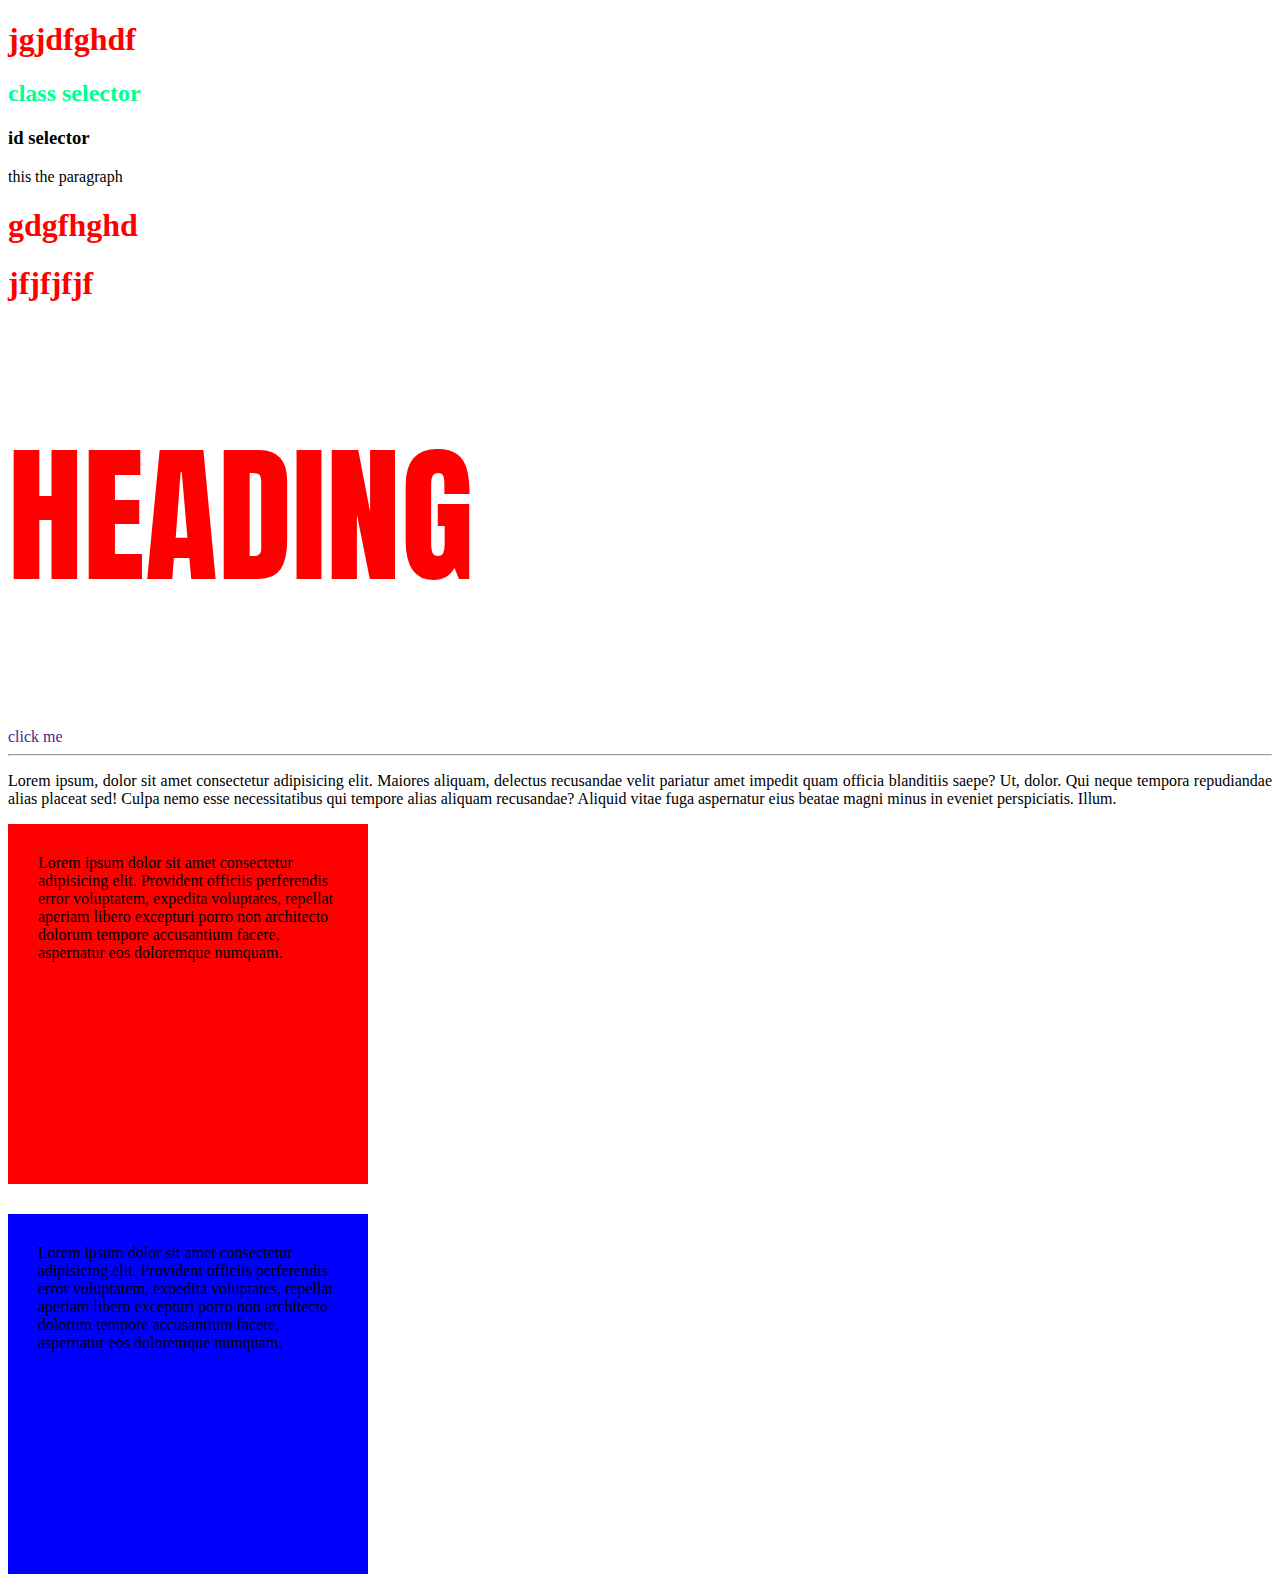
<file: css/demo.html>
<!DOCTYPE html>
<html lang="en">
<head>
  <meta charset="UTF-8">
  <meta http-equiv="X-UA-Compatible" content="IE=edge">
  <meta name="viewport" content="width=device-width, initial-scale=1.0">
  <title>Document</title>
  <link rel="stylesheet" href="./style.css">
<!-- google font linkn -->

<link rel="preconnect" href="https://fonts.googleapis.com">
<link rel="preconnect" href="https://fonts.gstatic.com" crossorigin>
<link href="https://fonts.googleapis.com/css2?family=Anton&display=swap" rel="stylesheet">

</head>
<body>

<style>

</style>


  <h1>  jgjdfghdf </h1>

  <h2 class="demo "> class selector </h2>
  <h3 id="test  "> id selector </h3>


  <p class=""> this the paragraph </p>


<!--  -->


<h1 class="demo3">  gdgfhghd</h1>

<h1 class="demo4"> jfjfjfjf</h1>



<!-- fonts -->
  <h1 id="header">  heading </h1>


<a href="" class="links">click me </a>

<hr>

<p id="para">Lorem ipsum, dolor sit amet consectetur adipisicing elit. Maiores aliquam, delectus recusandae velit pariatur amet impedit quam officia blanditiis saepe? Ut, dolor. Qui neque tempora repudiandae alias placeat sed! Culpa nemo esse necessitatibus qui tempore alias aliquam recusandae? Aliquid vitae fuga aspernatur eius beatae magni minus in eveniet perspiciatis. Illum.</p>


<!-- box models -->


<div id="model">

Lorem ipsum dolor sit amet consectetur adipisicing elit. Provident officiis perferendis error voluptatem, expedita voluptates, repellat aperiam libero excepturi porro non architecto dolorum tempore accusantium facere, aspernatur eos doloremque numquam.

</div>

<div id="models">

  Lorem ipsum dolor sit amet consectetur adipisicing elit. Provident officiis perferendis error voluptatem, expedita voluptates, repellat aperiam libero excepturi porro non architecto dolorum tempore accusantium facere, aspernatur eos doloremque numquam.
  
  </div>
  
</body>
</html>
</file>
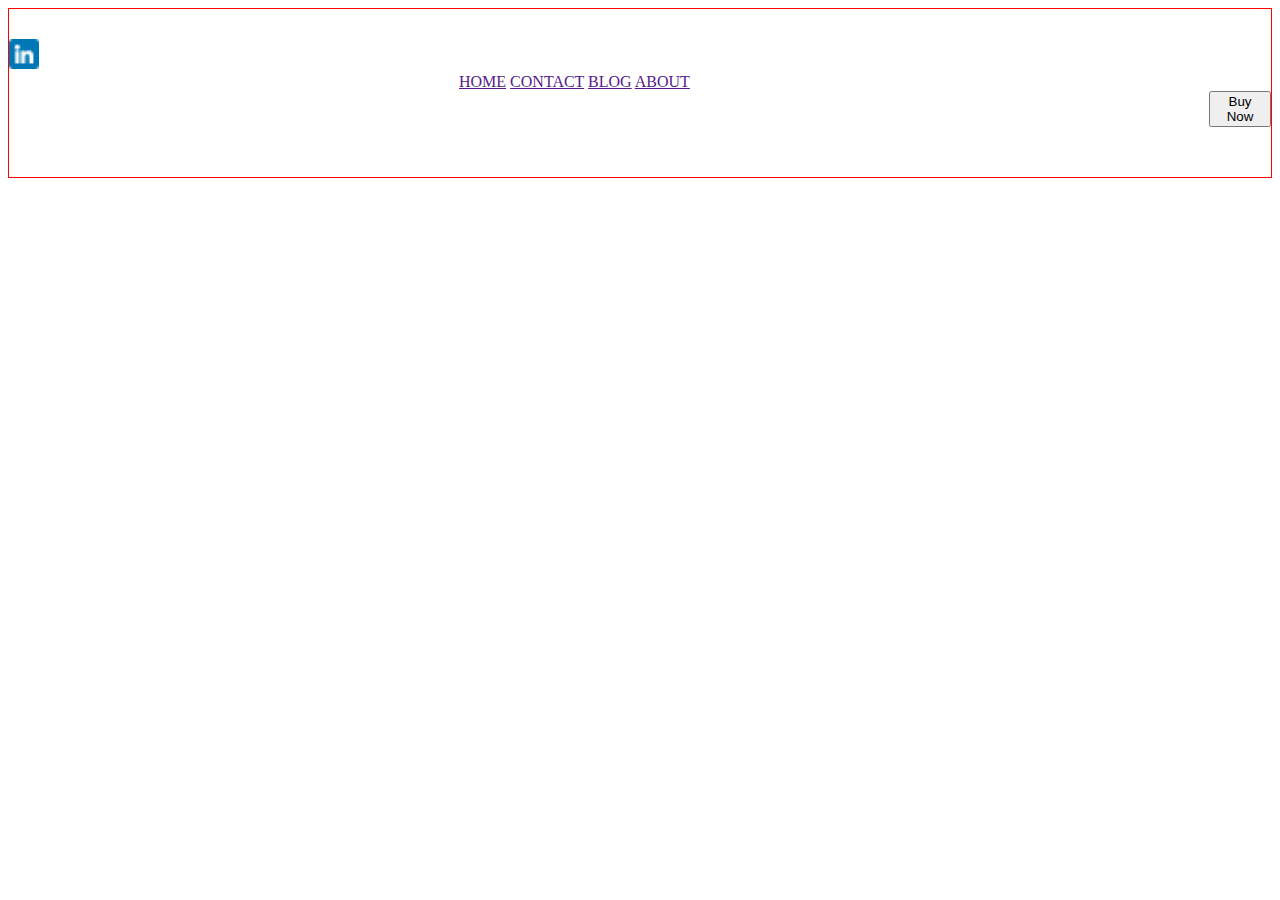
<file: nav/nav.html>
<!DOCTYPE html>
<html lang="en">
<head>
  <meta charset="UTF-8">
  <meta http-equiv="X-UA-Compatible" content="IE=edge">
  <meta name="viewport" content="width=device-width, initial-scale=1.0">
  <title>Document</title>
</head>
<body>

  <style>

    .nav{
      border: 1px solid red;
      
     
    }
    

    .left{
      /* border: 1px solid blue; */
      /* margin-top: 40px; */
      margin-top: 30px;

    }

    .center{
      /* border: 1px solid rgb(111, 255, 0); */
      margin-left: 450px;
    }


    .right{
      /* border: 1px solid rgb(255, 0, 153); */
     margin-left: 1200px;
     margin-bottom: 50px;
    }




  </style>

<div class="nav">

  <div class="left">
    <img src="./../images/linked.png" width="30px" alt="">
  </div>


  <div class="center">
    <a href="">HOME</a>
    <a href="">CONTACT</a>
    <a href="">BLOG</a>
    <a href="">ABOUT</a>
  </div>



  <div class="right">
    <button>Buy Now</button>
  </div>

</div>


  
</body>
</html>
</file>
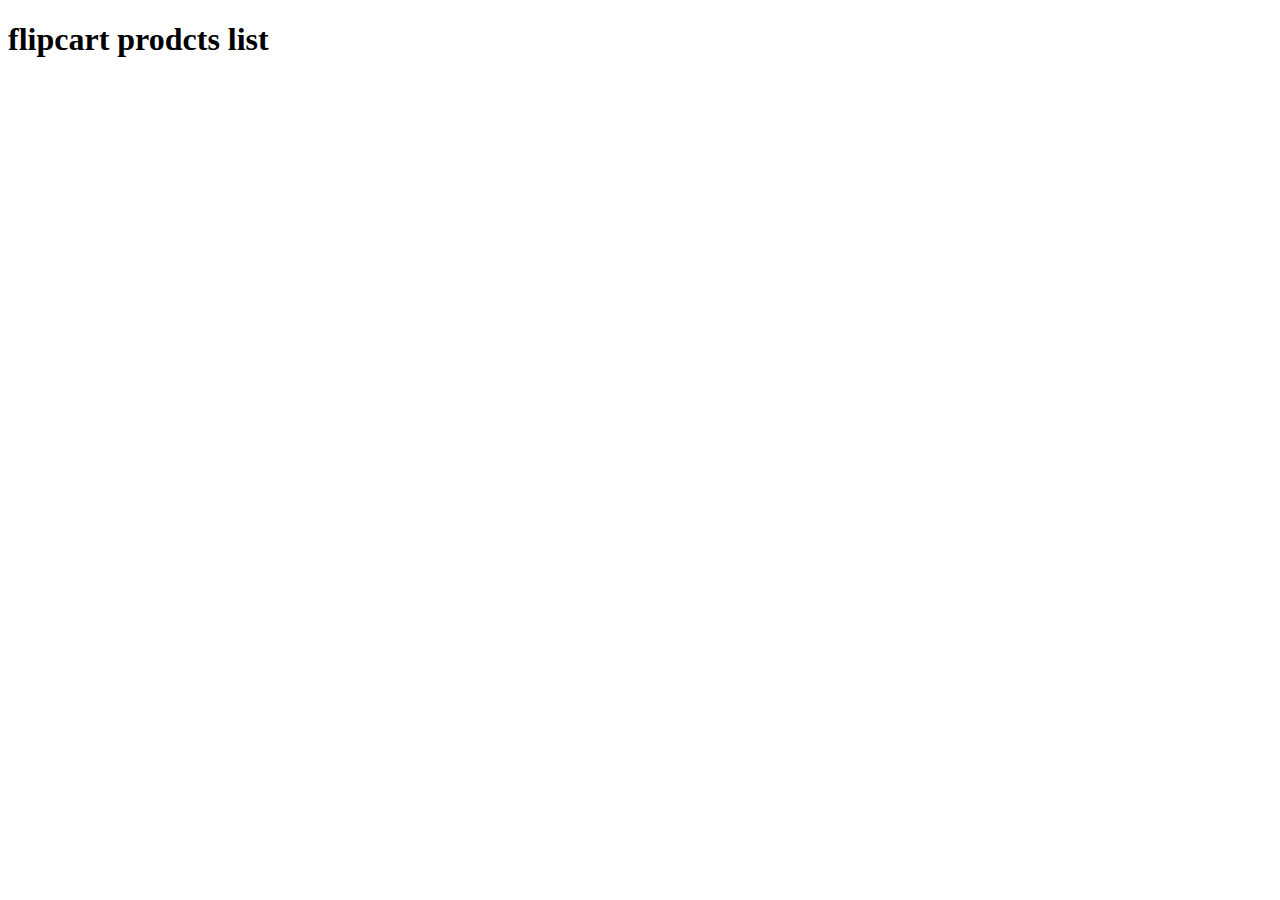
<file: source/flipcart.html>
<!DOCTYPE html>
<html lang="en">
<head>
  <meta charset="UTF-8">
  <meta http-equiv="X-UA-Compatible" content="IE=edge">
  <meta name="viewport" content="width=device-width, initial-scale=1.0">
  <title>Document</title>
</head>
<body>
  


  <h1> flipcart prodcts list </h1>
</body>
</html>
</file>
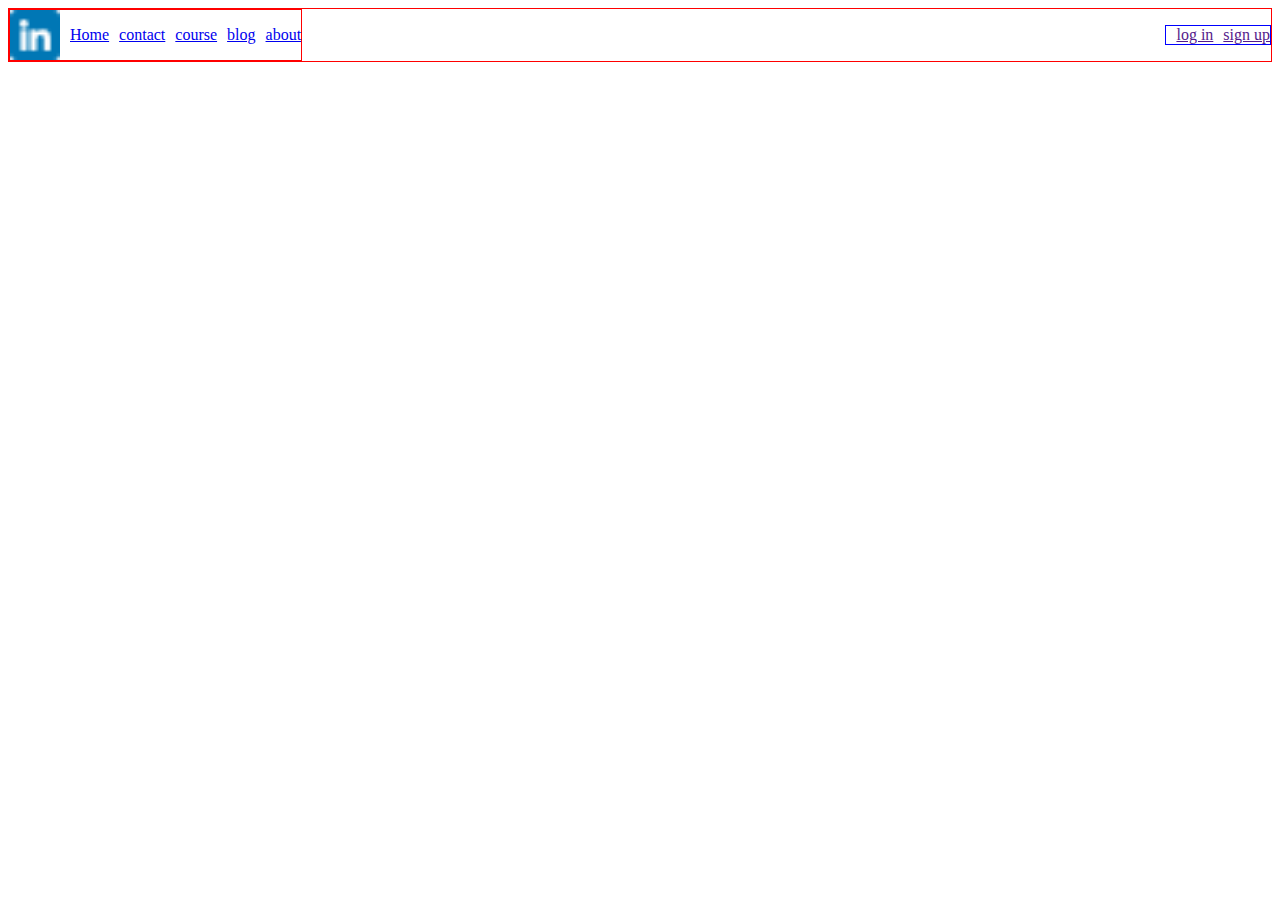
<file: source/navbar.html>
<!DOCTYPE html>
<html lang="en">
<head>
  <meta charset="UTF-8">
  <meta http-equiv="X-UA-Compatible" content="IE=edge">
  <meta name="viewport" content="width=device-width, initial-scale=1.0">
  <title>Document</title>
</head>
<body>


<style>
div{
  border: 1px solid red;
  display: flex;
  align-items: center;
}

a{
  margin-left: 10px;
}


#parent{
  display: flex;
  justify-content: space-between;
}

</style>

<div id="parent">    

<div >      
<img src="./../images/linked.png" width="50" height="50" alt="">
  <a href="#">Home</a>
  <a href="#">contact</a>
  <a href="#">course</a>
  <a href="#">blog</a>
  <a href="#">about</a>

</div>


<div style="border: 1px solid blue;">     
  <a href="">log in </a>
  <a href="">sign up</a>

</div>

</div>
  
</body>
</html>
</file>
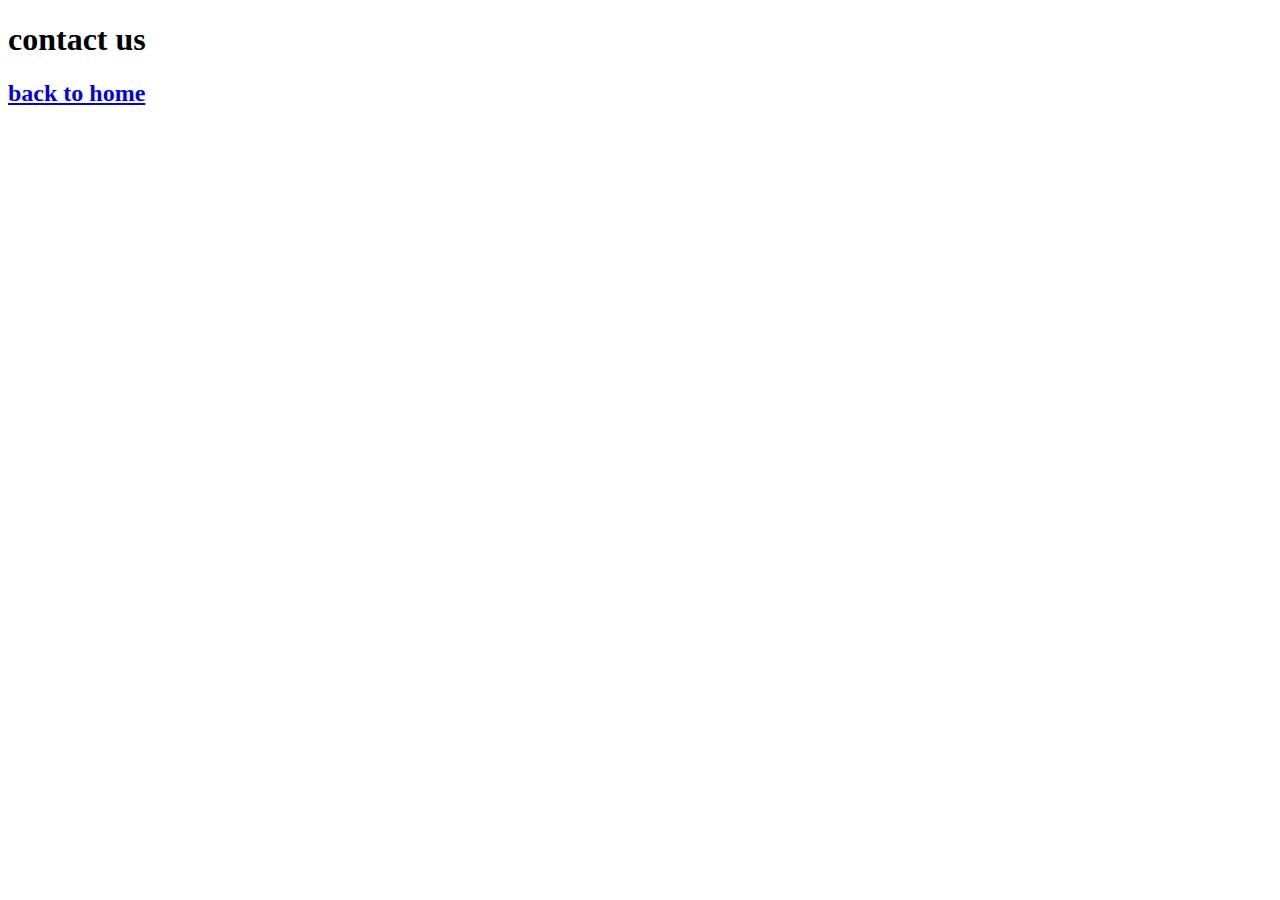
<file: src/contact.html>
<!DOCTYPE html>
<html lang="en">
<head>
  <meta charset="UTF-8">
  <meta http-equiv="X-UA-Compatible" content="IE=edge">
  <meta name="viewport" content="width=device-width, initial-scale=1.0">
  <title>Document</title>
</head>
<body>


  <h1> contact us </h1>

  <h2> <a href="./index.html">back to home </a></h2>
  
</body>
</html>
</file>
<file: css/style.css>
/* selector 
tag selector
id
class
universal 
decended selector
pscudo selector 


*/


@import url('https://fonts.googleapis.com/css2?family=Anton&display=swap');

*{
  /* background-color: orange; */

}




h1{

color: red;

}

.demo{
  color: rgb(255, 0, 179);
}


#test , .demo{
  color: rgb(0, 255, 149) !important;
}

#header{
  font-size: 150px;
  font-weight: 500;
  font-family: 'Anton', sans-serif;
  /* text-transform: capitalize; */
  /* text-transform: lowercase; */
  text-transform: uppercase;
  


}


.links{
  text-decoration: none;
}


#para{
  text-align:center;
  text-align: justify;
}



/* box model */
#model{
  background-color: red;
  height: 300px;
  width: 300px;
  padding: 30px;
  padding-left: ;
  margin-bottom: 30px;
}


#models{
  background-color: blue;
  height: 300px;
  width: 300px;
  padding: 30px;
  margin-top: 30px;
}
</file>
